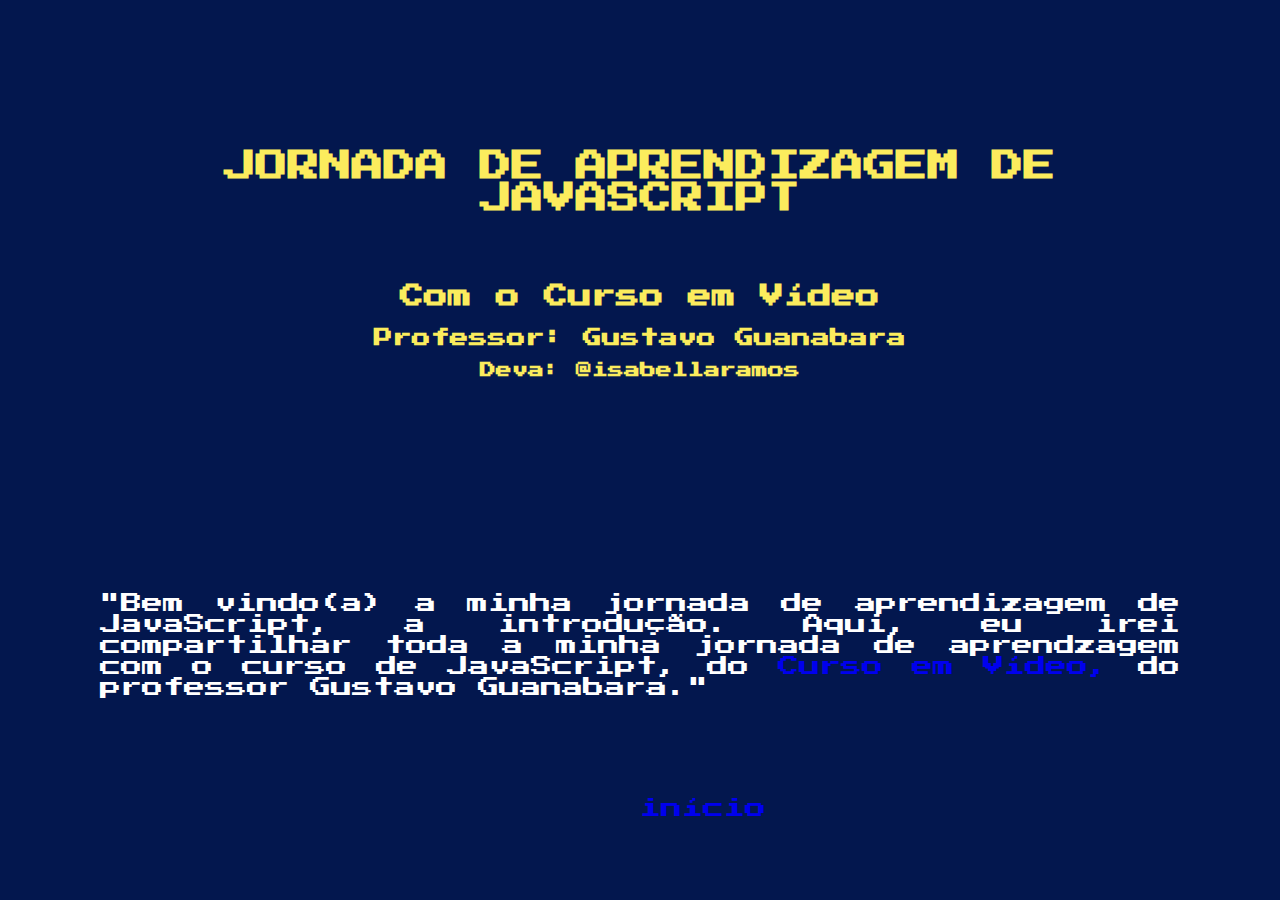
<file: trilhaDoConhecimento/index.html>
<!DOCTYPE html>
<html lang="en">
<head>
    <meta charset="UTF-8">
    <meta http-equiv="X-UA-Compatible" content="IE=edge">
    <meta name="viewport" content="width=device-width, initial-scale=1.0">
    <link rel="stylesheet" href="./style.css">
    <title>Trilha do Conhecimento JS</title>
    <link rel="preconnect" href="https://fonts.gstatic.com">
    <link href="https://fonts.googleapis.com/css2?family=Press+Start+2P&display=swap" rel="stylesheet">
    <link rel="preconnect" href="https://fonts.gstatic.com">
    <link href="https://fonts.googleapis.com/css2?family=Jura:wght@300&family=Press+Start+2P&display=swap" rel="stylesheet">
</head>
<body>

    <header class="titulo">
        <h1 class="t1">JORNADA DE APRENDIZAGEM DE JAVASCRIPT</h1>
        <h2 class="t2">Com o Curso em Vídeo</h2>
        <h3 class="t3">Professor: Gustavo Guanabara</h3>
        <h4 class="t4">Deva: @isabellaramos</h4>
    </header>

    <section class="bloco-a">
        <p>  "Bem vindo(a) a minha jornada de aprendizagem de JavaScript, 
            a introdução. Aqui, eu irei compartilhar toda a minha jornada de aprendzagem com o curso de JavaScript, 
            do <a class="link" href="https://www.cursoemvideo.com/login/">Curso em Vídeo,</a>  do professor Gustavo Guanabara."
        </p>
    </section>


    <footer>
        <p> <a href="./inicio/inicio.html">início</a></p>
    </footer>
</body>
</html>
</file>
<file: trilhaDoConhecimento/style.css>
*{
    margin: 0;
    box-sizing: border-box;
    padding: 0;
    text-decoration: none;
}

body {
    background-color: rgb(3, 23, 78);
   
}

.titulo {
    padding: 100px;
    font-family: 'Press Start 2P', cursive;
    color: #fbec5d;
    text-align: center;
}

.t1 {
    padding: 50px;
}

.t2 {
    padding: 20px;
}

.t4 {
    padding: 15px;
}

.bloco-a{
    margin: 100px;
    background-color: ;
    color: white;
    font-family: 'Jura', sans-serif;
    font-family: 'Press Start 2P', cursive;
    font-size: 16pt;
    text-align: justify;text-justify:inter-word;
}

footer{
    margin: 0 50%;
    font-family: 'Jura', sans-serif;
    font-family: 'Press Start 2P', cursive;
    font-size: 16pt;
    color: white;
    color: #fbec5d;
}
</file>
